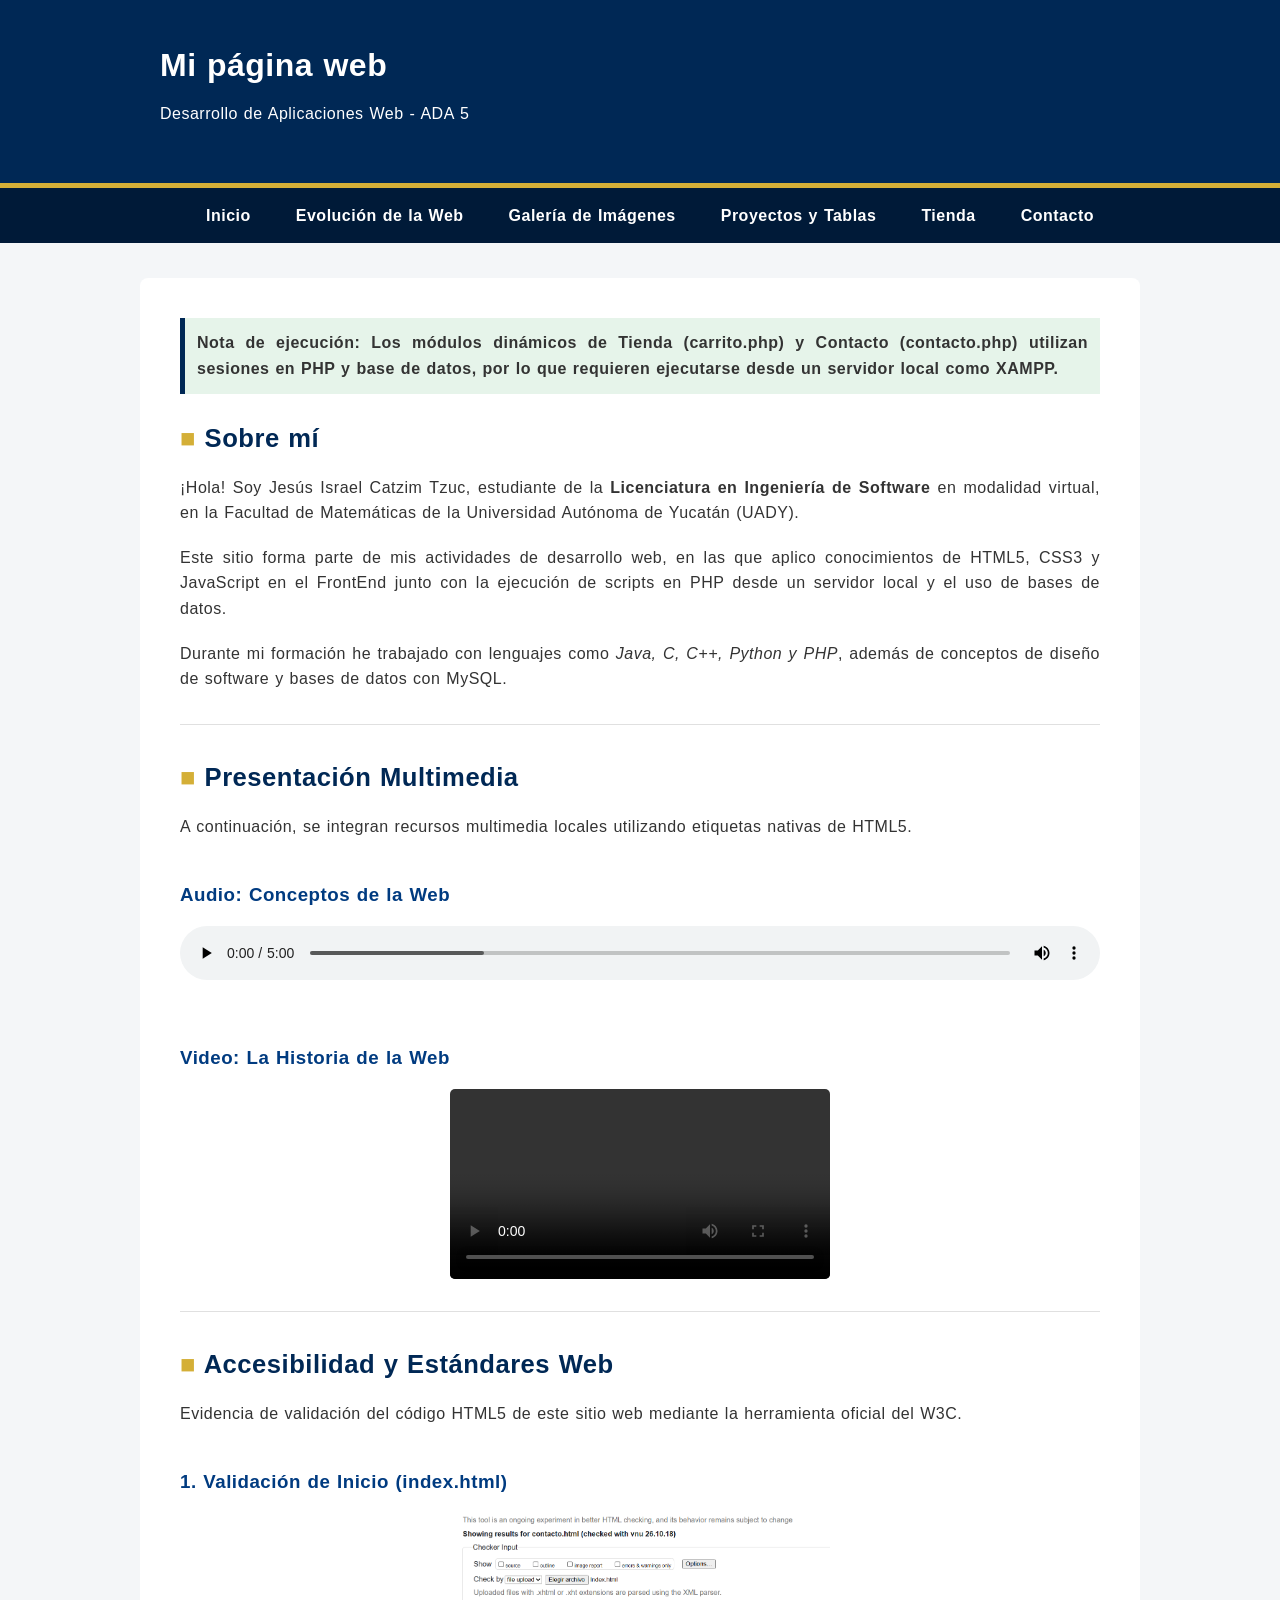
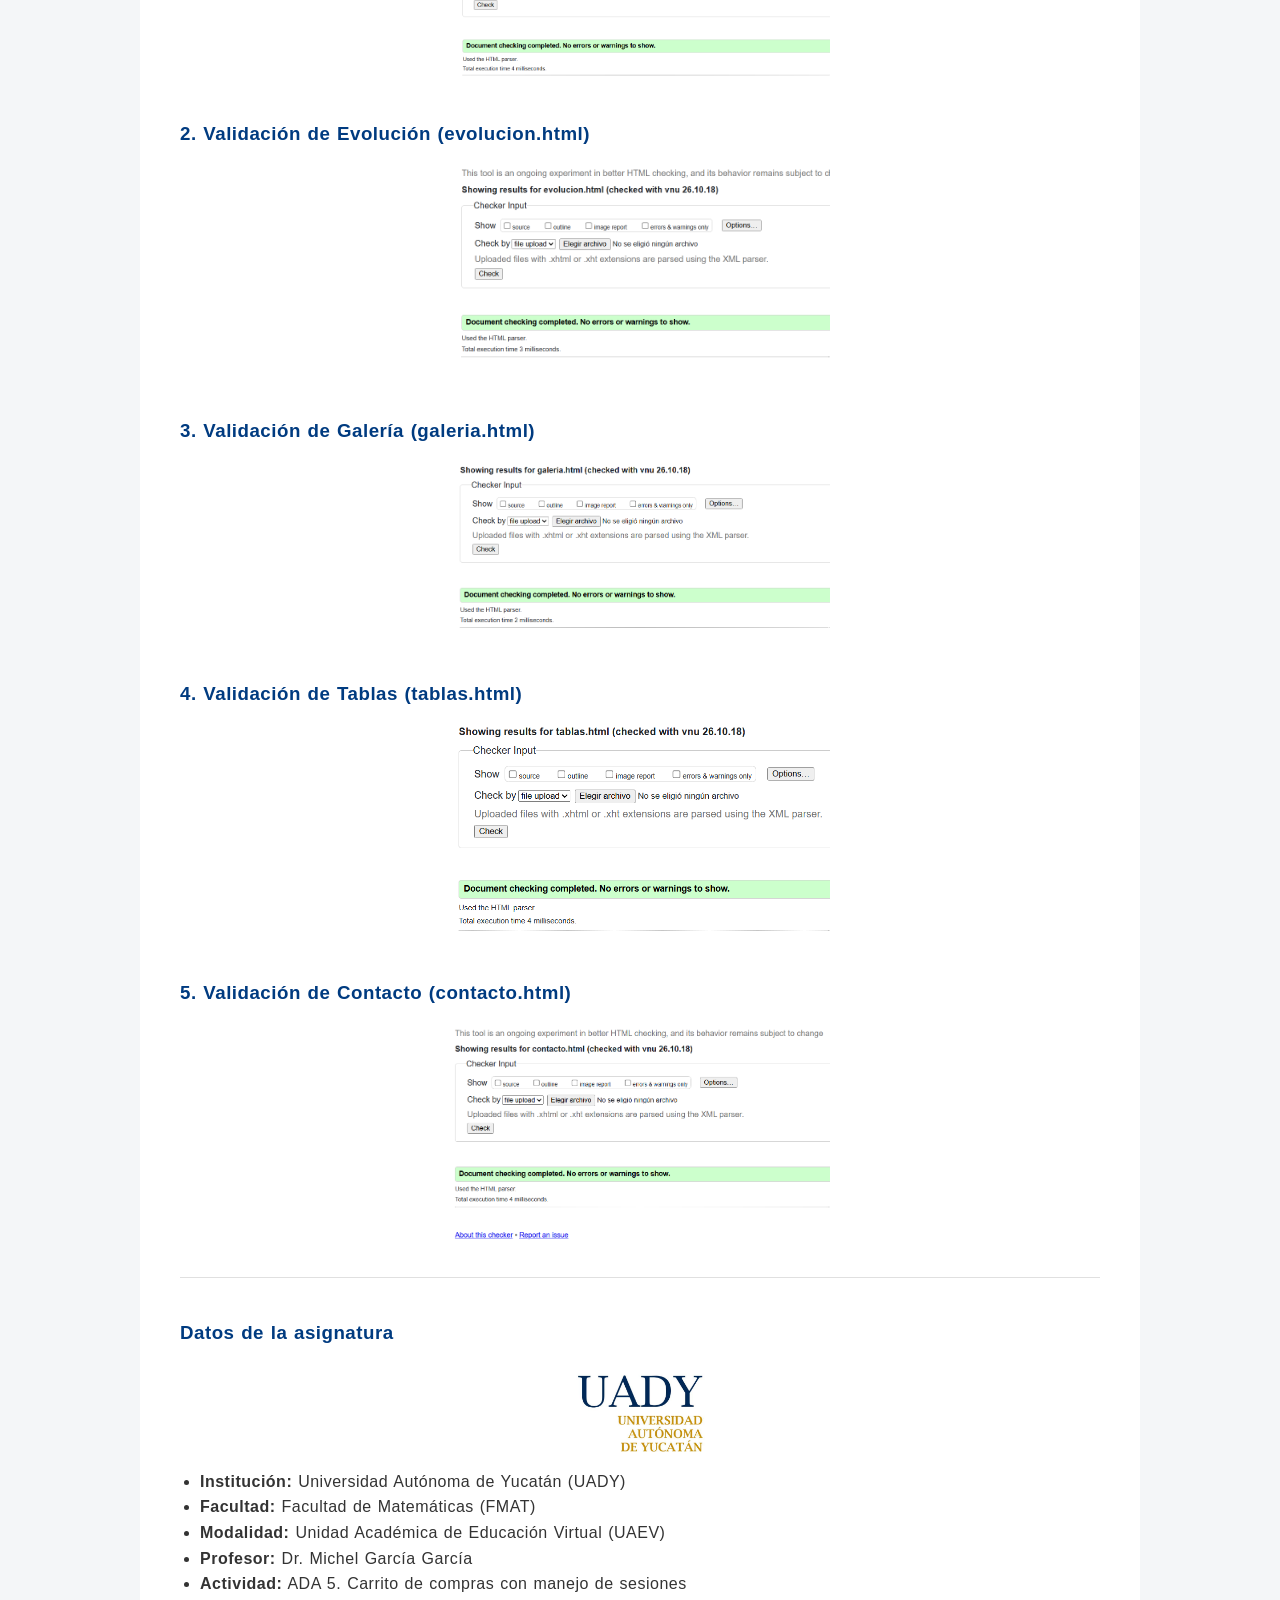
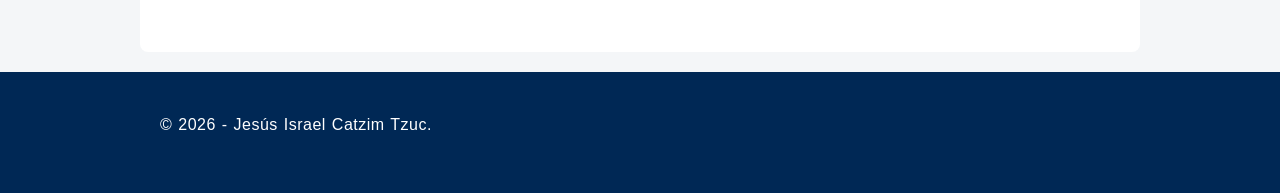
<file: index.html>
<!DOCTYPE html>
<html lang="es">
<head>
    <meta charset="UTF-8">
    <meta name="viewport" content="width=device-width, initial-scale=1.0">
    <title>Mi página web | Jesús Catzim</title>
    <link rel="stylesheet" href="CSS/estilos.css">
</head>
<body>

    <!-- Encabezado del sitio -->
    <header>
        <h1>Mi página web</h1>
        <p>Desarrollo de Aplicaciones Web - ADA 5</p>
    </header>

    <!-- Menú de navegación -->
    <nav>
        <ul>
            <li><a href="index.html">Inicio</a></li>
            <li><a href="evolucion.html">Evolución de la Web</a></li>
            <li><a href="galeria.html">Galería de Imágenes</a></li>
            <li><a href="tablas.html">Proyectos y Tablas</a></li>
            <li><a href="carrito.php">Tienda</a></li>
            <li><a href="contacto.php">Contacto</a></li>
        </ul>
    </nav>

    <!-- Contenido principal -->
    <main>
        <article>
            
            <p class="alerta-exito">
                Nota de ejecución: Los módulos dinámicos de Tienda (carrito.php) y Contacto (contacto.php) utilizan sesiones en 
                PHP y base de datos, por lo que requieren ejecutarse desde un servidor local como XAMPP.
            </p>

            <!-- Presentación personal -->
            <h2>Sobre mí</h2>
            
            <p>
                ¡Hola! Soy Jesús Israel Catzim Tzuc, estudiante de la
                <strong>Licenciatura en Ingeniería de Software</strong>
                en modalidad virtual, en la Facultad de Matemáticas
                de la Universidad Autónoma de Yucatán (UADY).
            </p>

            <p>
                Este sitio forma parte de mis actividades de desarrollo
                web, en las que aplico conocimientos de HTML5, CSS3 y JavaScript
                en el FrontEnd junto con la ejecución de scripts en PHP
                desde un servidor local y el uso de bases de datos.
            </p>

            <p>
                Durante mi formación he trabajado con lenguajes como
                <em>Java, C, C++, Python y PHP</em>, además de conceptos
                de diseño de software y bases de datos con MySQL.
            </p>


            <hr>

            <!-- Recursos de audio y video -->
            <section>
                <h2>Presentación Multimedia</h2>
                <p>A continuación, se integran recursos multimedia locales utilizando etiquetas nativas de HTML5.</p>
                
                <!-- Audio reproducido desde las carpetas del proyecto -->
                <h3>Audio: Conceptos de la Web</h3>
                <audio controls>
                    <source src="audios/webs.mp3" type="audio/mpeg">
                    Tu navegador no soporta el elemento de audio.
                </audio>
                
                <!-- Video reproducido desde las carpetas del proyecto -->
                <h3>Video: La Historia de la Web</h3>
                <video class="video-presentacion" controls>
                    <source src="videos/historia_web.mp4" type="video/mp4">
                    Tu navegador no soporta la reproducción de video.
                </video>
            </section>
            
            <hr>

            <!-- Capturas de la validación del HTML -->
            <section>
                <h2>Accesibilidad y Estándares Web</h2>
                <p>Evidencia de validación del código HTML5 de este sitio web mediante la herramienta oficial del W3C.</p>
                
                <div>
                    <h3>1. Validación de Inicio (index.html)</h3>
                    <img src="imagenes/validacionindex.png" alt="Captura de validación W3C sin errores para index.html" class="img-validacion">
                </div>
                <div>
                    <h3>2. Validación de Evolución (evolucion.html)</h3>
                    <img src="imagenes/validacionevolucion.png" alt="Captura de validación W3C sin errores para evolucion.html" class="img-validacion">
                </div>
                <div>
                    <h3>3. Validación de Galería (galeria.html)</h3>
                    <img src="imagenes/validaciongaleria.png" alt="Captura de validación W3C sin errores para galeria.html" class="img-validacion">
                </div>
                <div>
                    <h3>4. Validación de Tablas (tablas.html)</h3>
                    <img src="imagenes/validaciontablas.png" alt="Captura de validación W3C sin errores para tablas.html" class="img-validacion">
                </div>
                <div>
                    <h3>5. Validación de Contacto (contacto.html)</h3>
                    <img src="imagenes/validacioncontacto.png" alt="Captura de validación W3C sin errores para contacto.html" class="img-validacion">
                </div>
            </section>
            
            <hr>

            <!-- Información de la asignatura -->
            <aside>
                <h3>Datos de la asignatura</h3>
                <img src="imagenes/UADY.png" alt="Logotipo de la Universidad Autónoma de Yucatán" class="img-logo-uady">
                <ul>
                    <li><strong>Institución:</strong> Universidad Autónoma de Yucatán (UADY)</li>
                    <li><strong>Facultad:</strong> Facultad de Matemáticas (FMAT)</li>
                    <li><strong>Modalidad:</strong> Unidad Académica de Educación Virtual (UAEV)</li>
                    <li><strong>Profesor:</strong> Dr. Michel García García</li>
                    <li><strong>Actividad:</strong> ADA 5. Carrito de compras con manejo de sesiones</li>
                </ul>
            </aside>
        </article>
    </main>

    <!-- Pie de página -->
    <footer>
        <p>&copy; 2026 - Jesús Israel Catzim Tzuc.</p>
    </footer>

</body>
</html>
</file>
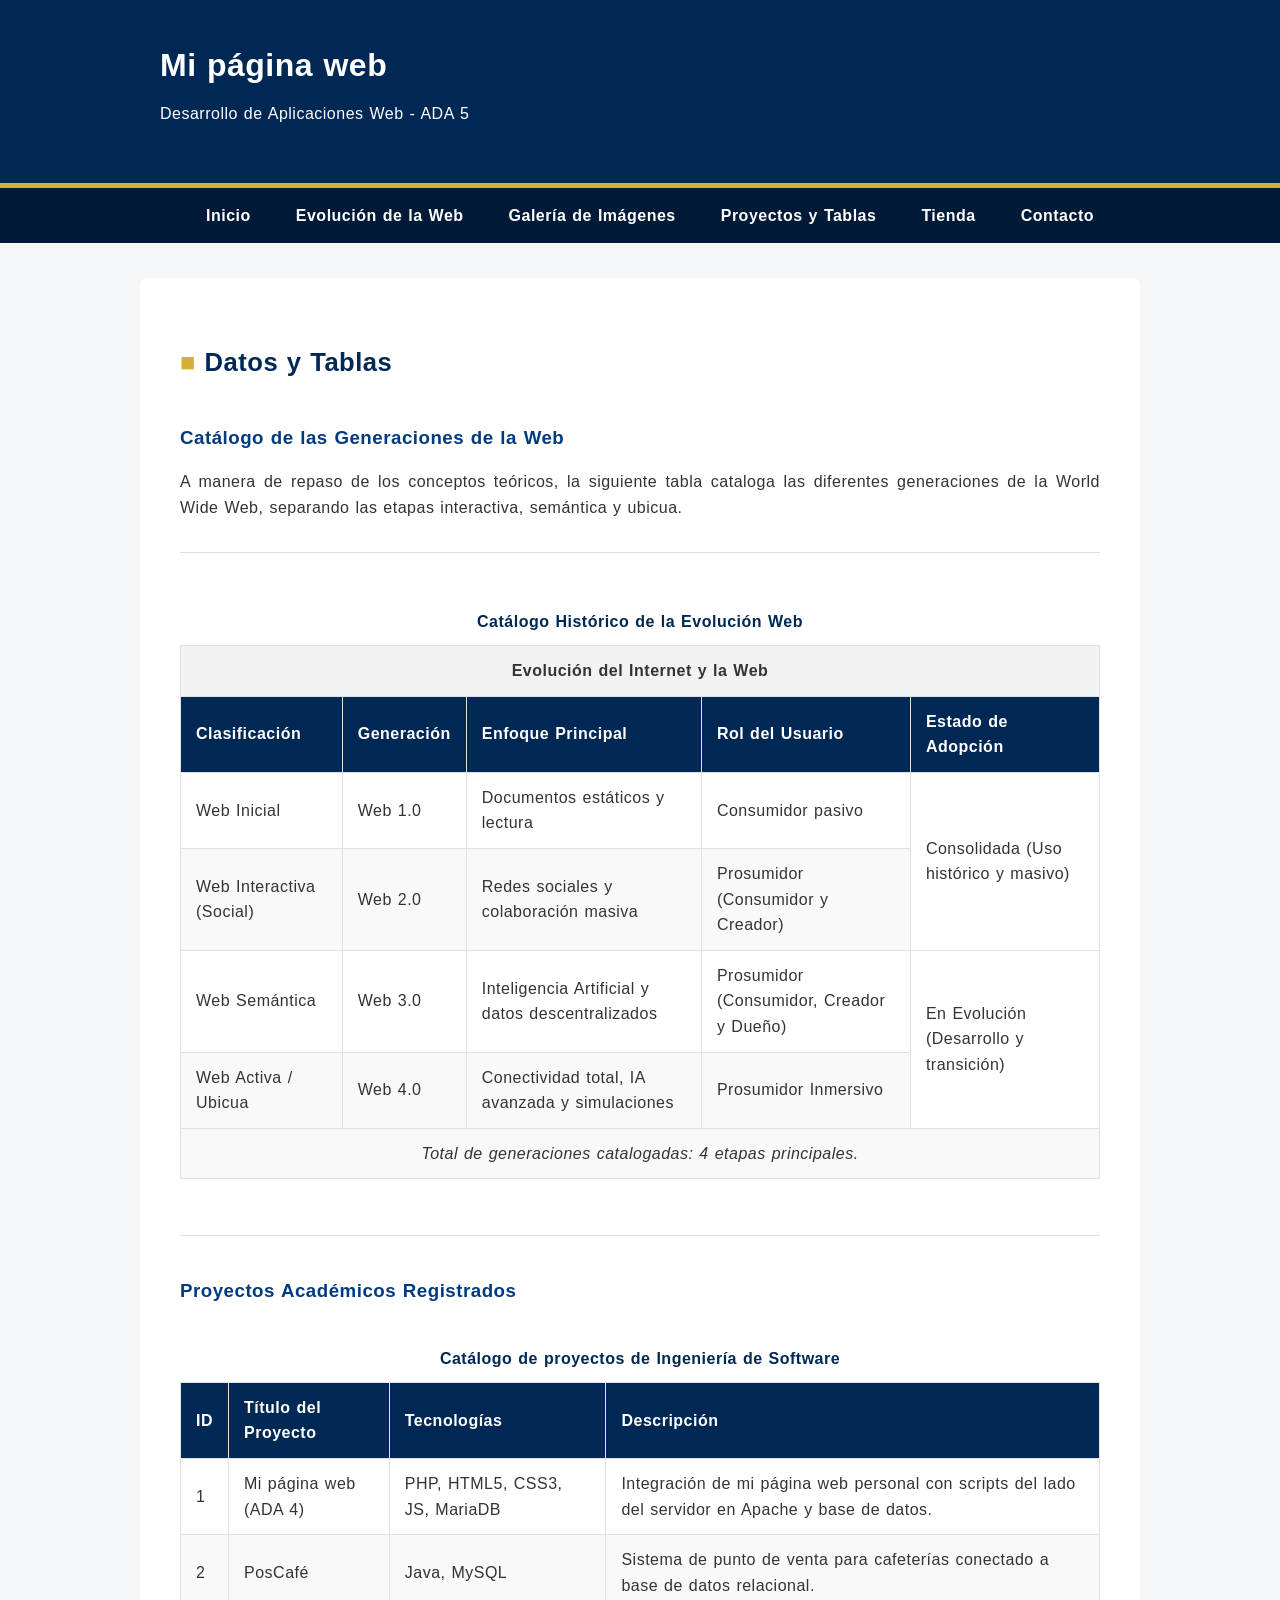
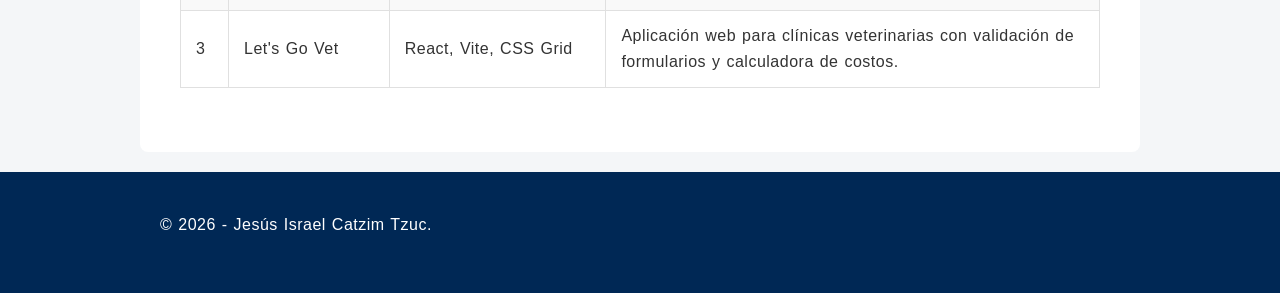
<file: tablas.html>
<!DOCTYPE html>
<html lang="es">
<head>
    <meta charset="UTF-8">
    <meta name="viewport" content="width=device-width, initial-scale=1.0">
    <title>Datos y Tablas | Jesús Catzim</title>
    <link rel="stylesheet" href="CSS/estilos.css">
</head>
<body>

    <!-- Encabezado del sitio -->
    <header>
        <h1>Mi página web</h1>
        <p>Desarrollo de Aplicaciones Web - ADA 5</p>
    </header>

    <!-- Menú de navegación -->
    <nav>
        <ul>
            <li><a href="index.html">Inicio</a></li>
            <li><a href="evolucion.html">Evolución de la Web</a></li>
            <li><a href="galeria.html">Galería de Imágenes</a></li>
            <li><a href="tablas.html">Proyectos y Tablas</a></li>
            <li><a href="carrito.php">Tienda</a></li>
            <li><a href="contacto.php">Contacto</a></li>
        </ul>
    </nav>

    <!-- Contenido principal -->
    <main>
        <article>
            <h2>Datos y Tablas</h2>
            <section>
                <h3>Catálogo de las Generaciones de la Web</h3>

                <p>
                    A manera de repaso de los conceptos teóricos,
                    la siguiente tabla cataloga las diferentes generaciones de la World Wide Web,
                    separando las etapas interactiva, semántica y ubicua.
                </p>

                <hr>

                <!-- Tabla con las generaciones de la Web -->
                <div class="tabla-contenedor">
                    <table>
                        <caption>Catálogo Histórico de la Evolución Web</caption>

                        <!-- Encabezados de la tabla -->
                        <thead>
                            <tr>
                                <th colspan="5">Evolución del Internet y la Web</th>
                            </tr>
                            <tr>
                                <th>Clasificación</th>
                                <th>Generación</th>
                                <th>Enfoque Principal</th>
                                <th>Rol del Usuario</th>
                                <th>Estado de Adopción</th>
                            </tr>
                        </thead>

                        <!-- Información de cada generación -->
                        <tbody>
                            <tr>
                                <td>Web Inicial</td>
                                <td>Web 1.0</td>
                                <td>Documentos estáticos y lectura</td>
                                <td>Consumidor pasivo</td>
                                <td rowspan="2">Consolidada (Uso histórico y masivo)</td>
                            </tr>
                            <tr>
                                <td>Web Interactiva (Social)</td>
                                <td>Web 2.0</td>
                                <td>Redes sociales y colaboración masiva</td>
                                <td>Prosumidor (Consumidor y Creador)</td>
                            </tr>
                            <tr>
                                <td>Web Semántica</td>
                                <td>Web 3.0</td>
                                <td>Inteligencia Artificial y datos descentralizados</td>
                                <td>Prosumidor (Consumidor, Creador y Dueño)</td>
                                <td rowspan="2">En Evolución (Desarrollo y transición)</td>
                            </tr>
                            <tr>
                                <td>Web Activa / Ubicua</td>
                                <td>Web 4.0</td>
                                <td>Conectividad total, IA avanzada y simulaciones</td>
                                <td>Prosumidor Inmersivo</td>
                            </tr>
                        </tbody>

                        <!-- Resumen de la tabla -->
                        <tfoot>
                            <tr>
                                <td colspan="5">
                                    Total de generaciones catalogadas: 4 etapas principales.
                                </td>
                            </tr>
                        </tfoot>
                    </table>
                </div>
            </section>

            <hr>

            <!-- Tabla de proyectos académicos -->
            <section>
                <h3>Proyectos Académicos Registrados</h3>
                <div class="tabla-contenedor">
                    <table>
                        <caption>Catálogo de proyectos de Ingeniería de Software</caption>

                        <!-- Encabezados de la tabla de proyectos -->
                        <thead>
                            <tr>
                                <th>ID</th>
                                <th>Título del Proyecto</th>
                                <th>Tecnologías</th>
                                <th>Descripción</th>
                            </tr>
                        </thead>

                        <!-- Lista de proyectos -->
                        <tbody>
                            <tr>
                                <td>1</td>
                                <td>Mi página web (ADA 4)</td>
                                <td>PHP, HTML5, CSS3, JS, MariaDB</td>
                                <td>Integración de mi página web personal con scripts del lado del servidor en Apache y base de datos.</td>
                            </tr>
                            <tr>
                                <td>2</td>
                                <td>PosCafé</td>
                                <td>Java, MySQL</td>
                                <td>Sistema de punto de venta para cafeterías conectado a base de datos relacional.</td>
                            </tr>
                            <tr>
                                <td>3</td>
                                <td>Let's Go Vet</td>
                                <td>React, Vite, CSS Grid</td>
                                <td>Aplicación web para clínicas veterinarias con validación de formularios y calculadora de costos.</td>
                            </tr>
                        </tbody>
                    </table>
                </div>
            </section>
        </article>
    </main>

    <!-- Pie de página -->
    <footer>
        <p>&copy; 2026 - Jesús Israel Catzim Tzuc.</p>
    </footer>

</body>
</html>
</file>
<file: CSS/estilos.css>
/* Colores principales del sitio */
:root {
  --azul-primario: #002855;
  --dorado-secundario: #D4AF37;
  --fondo-claro: #F4F6F8;
  --texto-oscuro: #333333;
  --blanco: #FFFFFF;
}

/* Reinicio de márgenes y espacios */
* {
  margin: 0;
  padding: 0;
  box-sizing: border-box;
}

/* Estilos generales de texto y fondo */
body {
  font-family: 'Segoe UI', Arial, Helvetica, sans-serif;
  font-size: 16px;
  background-color: var(--fondo-claro);
  color: var(--texto-oscuro);
  line-height: 1.6;
  letter-spacing: 0.5px;
  word-spacing: 1px;
  font-style: normal;
}

/* Contenedor principal y artículos */
main {
  width: 100%;
  padding: 15px;
  margin: 0 auto;
  overflow: hidden;
}

article {
  background-color: var(--blanco);
  padding: 1.5rem;
  border-radius: 8px;
  visibility: visible;
}

/* Espaciado de párrafos y títulos */
article > p {
  margin-bottom: 1.2em;
}

h2 + p {
  margin-top: 0.5rem;
}

h2 {
  color: var(--azul-primario);
  font-size: 1.6rem;
  margin-top: 1.5rem;
  margin-bottom: 1rem;
}

h2::before {
  content: "■ ";
  color: var(--dorado-secundario);
}

p {
  margin-bottom: 1rem;
  text-align: justify;
}

hr {
  border: 0;
  height: 1px;
  background-color: #e0e0e0;
  margin: 2rem 0;
}

h3, h4 {
  color: #003b80;
  margin-top: 2.5rem;
  margin-bottom: 1rem;
}

/* Encabezado y pie de página */
header, footer {
  display: grid;
  grid-template-columns: 1fr;
  gap: 10px;
  background-color: var(--azul-primario);
  color: var(--blanco);
  text-align: center;
  padding: 1.5rem 10px;
}

header {
  border-bottom: 5px solid var(--dorado-secundario);
}

/* Menú de navegación */
nav {
  background-color: #001a38;
  position: sticky;
  top: 0;
  z-index: 1000;
}

nav ul {
  display: flex;
  flex-direction: column;
  flex-wrap: wrap;
  align-items: center;
  gap: 5px;
  list-style: none;
  padding: 10px 0;
}

nav ul li {
  width: 100%;
  text-align: center;
}

nav ul li a {
  display: block;
  color: var(--blanco);
  text-decoration: none;
  padding: 10px;
  font-weight: bold;
  transition: background-color 0.3s ease;
}

nav ul li a:hover {
  background-color: var(--dorado-secundario);
  color: var(--azul-primario);
}

/* Imágenes, video y audio */
img, video {
  max-width: 100%;
  height: auto;
  display: block;
  margin: 0 auto 1rem auto;
  border-radius: 5px;
}

audio {
  width: 100%;
  margin-bottom: 1rem;
}

/* Clases de tamaño para imágenes y multimedia */
.img-logo-uady {
  width: 130px;
}

.img-logo-www {
  width: 200px;
}

.img-validacion {
  width: 380px;
}

.img-ilustracion {
  width: 450px;
}

.video-presentacion {
  width: 380px;
}

/* Estilos para la tabla de datos */
.tabla-contenedor {
  overflow-x: auto;
  width: 100%;
}

table {
  width: 100%;
  border-collapse: collapse;
  text-align: left;
  margin: 1.5rem 0;
  background-color: var(--blanco);
}

th, td {
  padding: 12px 15px;
  border: 1px solid #e0e0e0;
}

thead th {
  background-color: var(--azul-primario);
  color: var(--blanco);
}

thead th[colspan="5"] {
  background-color: #f2f2f2;
  color: var(--texto-oscuro);
  text-align: center;
}

td[rowspan="2"] {
  vertical-align: middle;
}

tfoot td {
  text-align: center;
  background-color: #f9f9f9;
  font-style: italic;
}

tr:nth-child(even) {
  background-color: #f9f9f9;
}

caption {
  font-weight: bold;
  margin-bottom: 10px;
  color: var(--azul-primario);
}

/* Listas y glosario de términos */
dt {
  font-weight: bold;
  color: var(--azul-primario);
  margin-top: 15px;
}

dd {
  margin-left: 20px;
  margin-bottom: 10px;
}

ul, ol {
  margin-left: 20px;
  margin-bottom: 15px;
}

/* Formulario de contacto y alertas */
#formularioContacto {
  background-color: #ffffff;
  padding: 1.5rem;
  border: 1px solid #ccc;
  border-radius: 5px;
}

.alerta-exito {
  padding: 12px;
  background-color: #e6f4ea;
  border-left: 5px solid var(--azul-primario);
  font-weight: bold;
  margin-bottom: 1rem;
}

fieldset {
  padding: 20px;
  border: 1px solid #ccc;
  border-radius: 5px;
}

fieldset > p {
  margin-top: 15px;
  margin-bottom: 10px;
  font-weight: bold;
}

.campo-formulario {
  margin-bottom: 15px;
}

.campo-formulario label {
  display: block;
  font-weight: bold;
}

.opcion-control {
  margin-bottom: 8px;
}

input[type="text"], select {
  width: 100%;
  padding: 10px;
  margin-top: 5px;
  border: 1px solid #ccc;
  border-radius: 4px;
}

input[type="submit"] {
  background-color: var(--azul-primario);
  color: var(--blanco);
  border: none;
  padding: 12px 24px;
  font-size: 1rem;
  border-radius: 4px;
  cursor: pointer;
  font-weight: bold;
}

input[type="submit"]:hover {
  background-color: var(--dorado-secundario);
  color: var(--azul-primario);
}

/* Estilos para la tienda y el carrito de compras */
input[type="number"] {
  width: 75px;
  padding: 8px;
  margin-right: 5px;
  border: 1px solid #ccc;
  border-radius: 4px;
  text-align: center;
}

.img-catalogo {
  width: 90px;
  margin: 0 auto;
}

.img-carrito {
  width: 70px;
  margin: 0 auto;
}

/* Diseño para tablets */
@media (min-width: 768px) {
  nav ul {
    flex-direction: row;
    justify-content: center;
    padding: 0 20px;
  }

  nav ul li {
    width: auto;
    flex-grow: 0;
    flex-shrink: 1;
    flex-basis: auto;
    align-self: center;
  }

  nav ul li a {
    padding: 15px 20px;
  }

  article {
    padding: 2.5rem;
  }

  /* Distribución de la galería en tres columnas */
  .grid-galeria {
    display: grid;
    grid-template-columns: repeat(3, 1fr);
    gap: 20px;
    align-items: start;
  }

  /* Espacio de dos columnas para las capturas de validación */
  .grid-galeria > div:nth-child(4) {
    grid-column: span 2;
  }
}

/* Diseño para pantallas de escritorio */
@media (min-width: 1024px) {
  main {
    max-width: 1000px;
    padding: 20px 0;
  }

  /* Alineación del encabezado y pie de página */
  header, footer {
    grid-template-columns: 1fr minmax(auto, 1000px) 1fr;
    justify-items: start;
    align-items: center;
    text-align: left;
    padding: 2.5rem 0;
  }

  header h1, header p, footer p {
    grid-column: 2 / 3;
    padding: 0 20px;
    width: 100%;
  }

  /* Columnas adaptables para las imágenes de la galería */
  .grid-galeria {
    display: grid;
    grid-template-columns: repeat(auto-fit, minmax(220px, 1fr));
    gap: 20px;
  }
}
</file>
